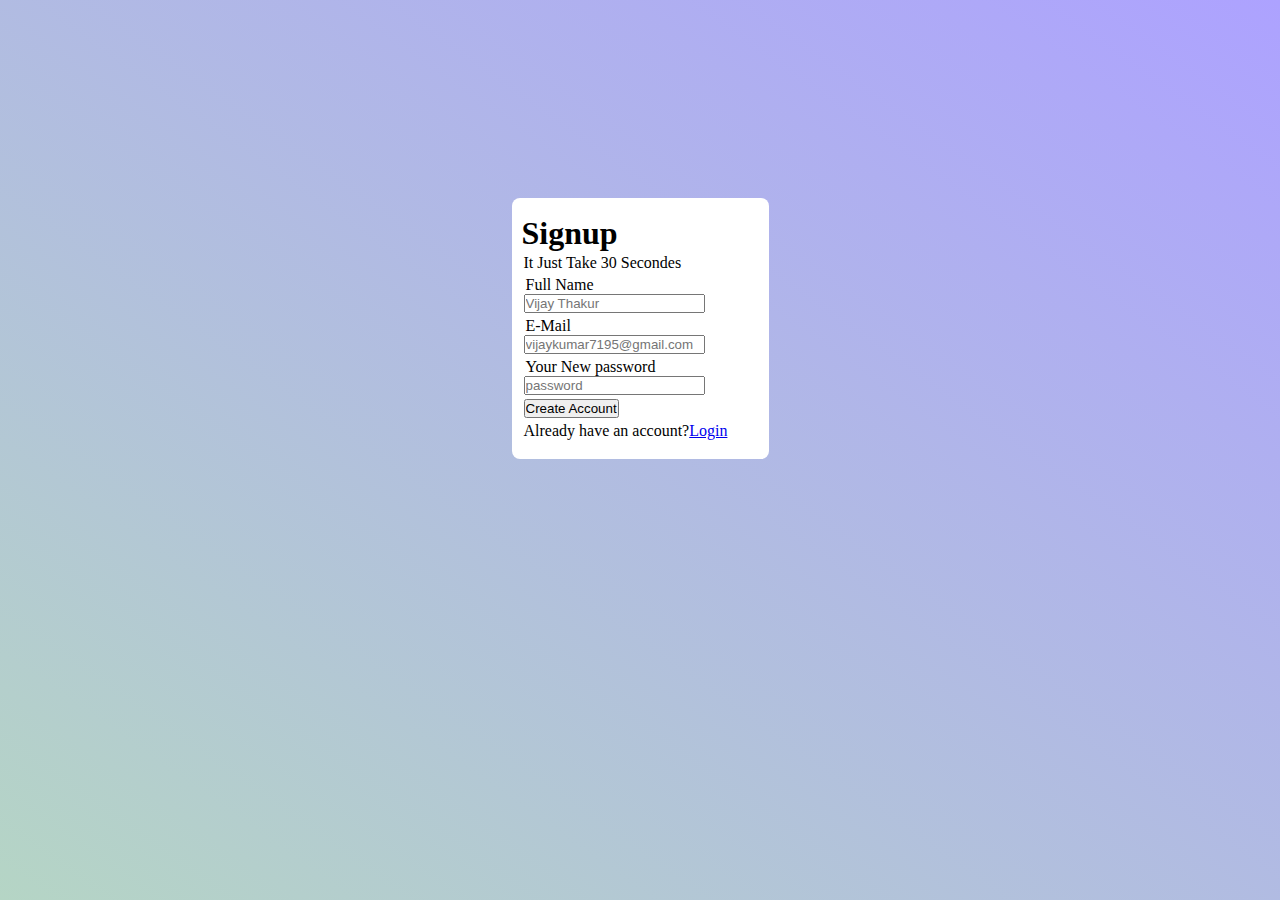
<file: Preorderwebsite/index.html>
<!DOCTYPE html>
<html lang="en">
<head>
    <meta charset="UTF-8">
    <meta http-equiv="X-UA-Compatible" content="IE=edge">
    <meta name="viewport" content="width=device-width, initial-scale=1.0">
    <title>Signup</title>
    <link rel="stylesheet" href="design.css">
</head>
<body>
    <div class="outer-box">
        <div class="inner-box">
            <header class="signup-header">
                <h1>Signup</h1>
                <p>It Just Take 30 Secondes</p>
            </header>
            <main class="signup-body">
                <form action="#">
                    <p>
                        <label for="fullname">Full Name</label><br>
                        <input type="text" id="fullname" placeholder="Vijay Thakur" required>
                    </p>
                    <p>
                        <label for="email">E-Mail</label><br>
                        <input type="text" id="email" placeholder="vijaykumar7195@gmail.com" required>
                    </p>
                    <p>
                        <label for="password">Your New password</label><br>
                        <input type="password" id="password" placeholder="password" required>
                    </p>
                    <p>
                        <input type="submit" id="submit" value="Create Account"><br>
                    </p>
                    <p>Already have an account?<a href="#">Login</a></p>
                </form>
            </main>
        </div>
    </div>
</body>
</html>
</file>
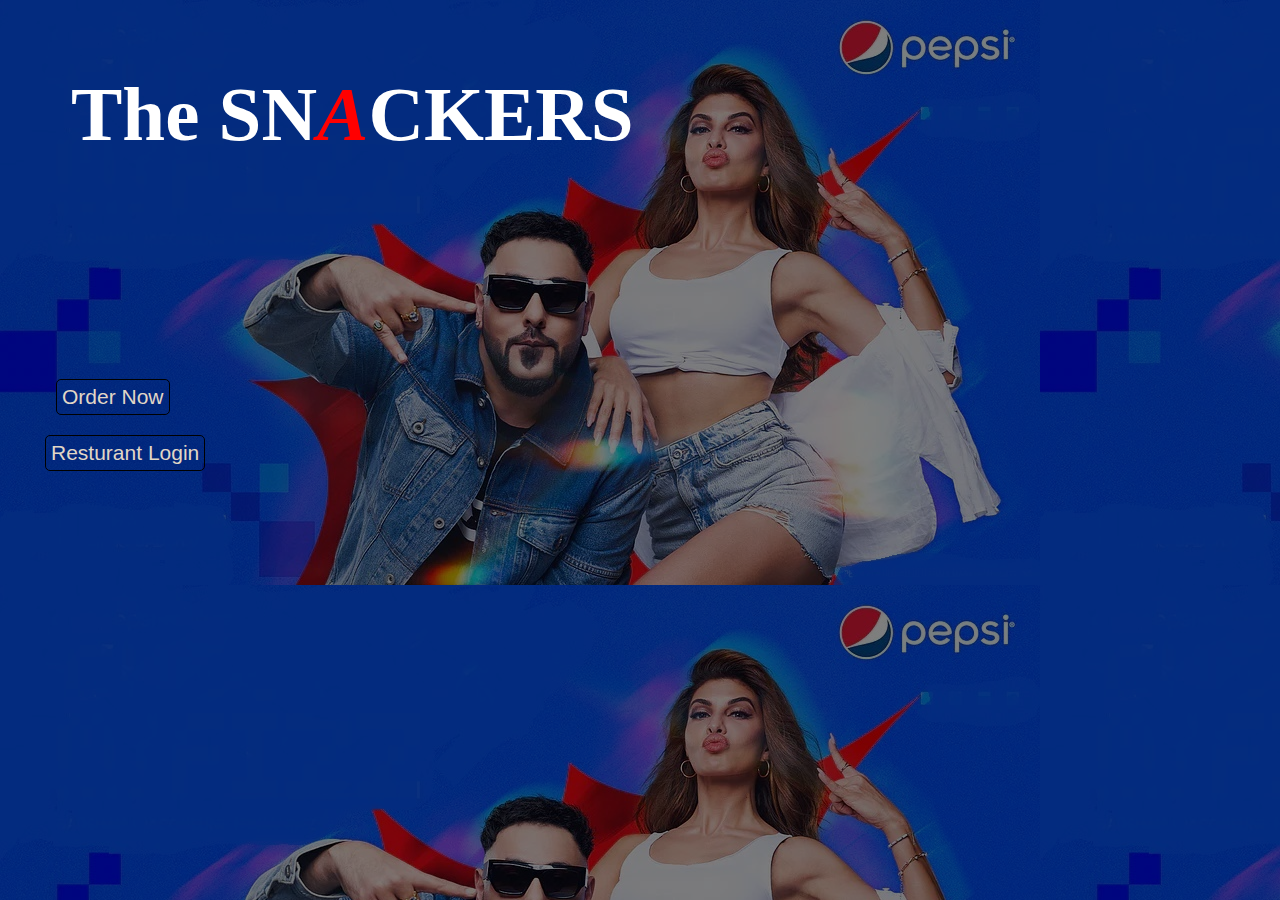
<file: Preorderwebsite/ordering.html>
<!DOCTYPE html>
<html lang="en">
<head>
    <meta charset="UTF-8">
    <meta http-equiv="X-UA-Compatible" content="IE=edge">
    <meta name="viewport" content="width=device-width, initial-scale=1.0">
    <title>Order Karo</title>
    <link rel="stylesheet" href="style.css">
</head>
<body>
    <h1 id="k">The SN<i style="color: red;">A</i>CKERS</h1>
   <div class="btn"><button type="button" class="btn1"><span>Order Now</span></button>
    <button type="button" class="btn2"><span>Resturant Login</span></button>
</div>
</body>
</html>
</file>
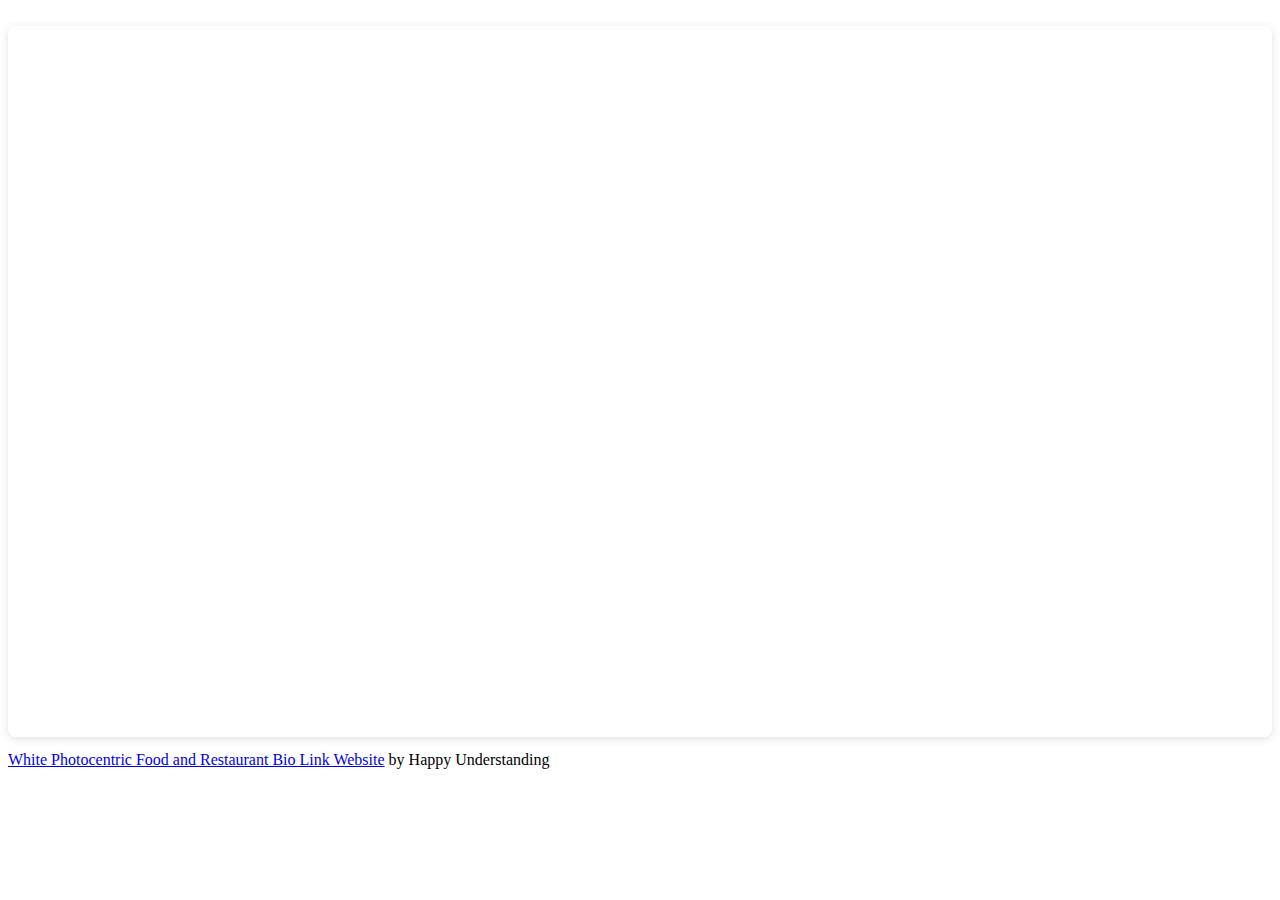
<file: Preorderwebsite/web.html>
<!DOCTYPE html>
<html lang="en">
<head>
    <meta charset="UTF-8">
    <meta http-equiv="X-UA-Compatible" content="IE=edge">
    <meta name="viewport" content="width=device-width, initial-scale=1.0">
    <title>Document</title>
</head>
<body>
    <div style="position: relative; width: 100%; height: 0; padding-top: 56.2225%;
 padding-bottom: 0; box-shadow: 0 2px 8px 0 rgba(63,69,81,0.16); margin-top: 1.6em; margin-bottom: 0.9em; overflow: hidden;
 border-radius: 8px; will-change: transform;">
  <iframe loading="lazy" style="position: absolute; width: 100%; height: 100%; top: 0; left: 0; border: none; padding: 0;margin: 0;"
    src="https:&#x2F;&#x2F;www.canva.com&#x2F;design&#x2F;DAFXhQF18vY&#x2F;view?embed" allowfullscreen="allowfullscreen" allow="fullscreen">
  </iframe>
</div>
<a href="https:&#x2F;&#x2F;www.canva.com&#x2F;design&#x2F;DAFXhQF18vY&#x2F;view?utm_content=DAFXhQF18vY&amp;utm_campaign=designshare&amp;utm_medium=embeds&amp;utm_source=link" target="_blank" rel="noopener">White Photocentric Food and Restaurant Bio Link Website</a> by Happy Understanding
</body>
</html>
</file>
<file: Preorderwebsite/design.css>
*{
    margin: 0px;
    padding: 0px;

}
.outer-box{
    width: 100vw;
    height: 100vh;
    background: linear-gradient(to top right,#B5D5C5,#ADA2FF);
}
.inner-box{
    width: 237px;
    margin: 0 auto; 
    position: relative;
    top: 22%;
    background-color: white;
    border-radius: 8px;
   padding: 17px 10px;
}
p{
    padding: 2px;
}
br{
    padding: 2px;
}
label{
    padding: 2px;
}
</file>
<file: Preorderwebsite/style.css>
*{
    margin: 0px;
    padding: 0px;
}
body{
   
     background-repeat: no-repeat;
     background-size: cover;
     background-position: center;
     background: linear-gradient(rgba(0,0,0,0.5),rgba(0,0,0,0.5)),url('order.jpg');
   
}
#k{
margin-top: 70px;
margin-left: 71px;
font-size: 77px;
color: white;
}

.btn{
    padding: 10px;
    margin-top: 50px;
}
.btn1{
  margin-top: 160px;
  margin-left: 46px;
  padding: 5px;
  font-size: 21px;
  border: 1px solid black;
  border-radius: 5px;
  cursor: pointer;
  background-color: transparent;
  position: relative;
  transition: 0.5s ease-in-out;
  color:  #E1D7C6;;
}
.btn2{
  display: flex;
  margin-top: 20px;
  margin-left: 35px;
  border: 1px solid black;
  padding: 5px;
  font-size: 21px;
  border-radius: 5px;
  cursor: pointer;
  background-color: transparent;
  position: relative;
  transition: 0.5s ease-in-out;
  color:  #E1D7C6;;
}
.btn1:hover{
background-color: white;
color: black;
}
.btn2:hover{
background-color: white;
color: black;
}
</file>
